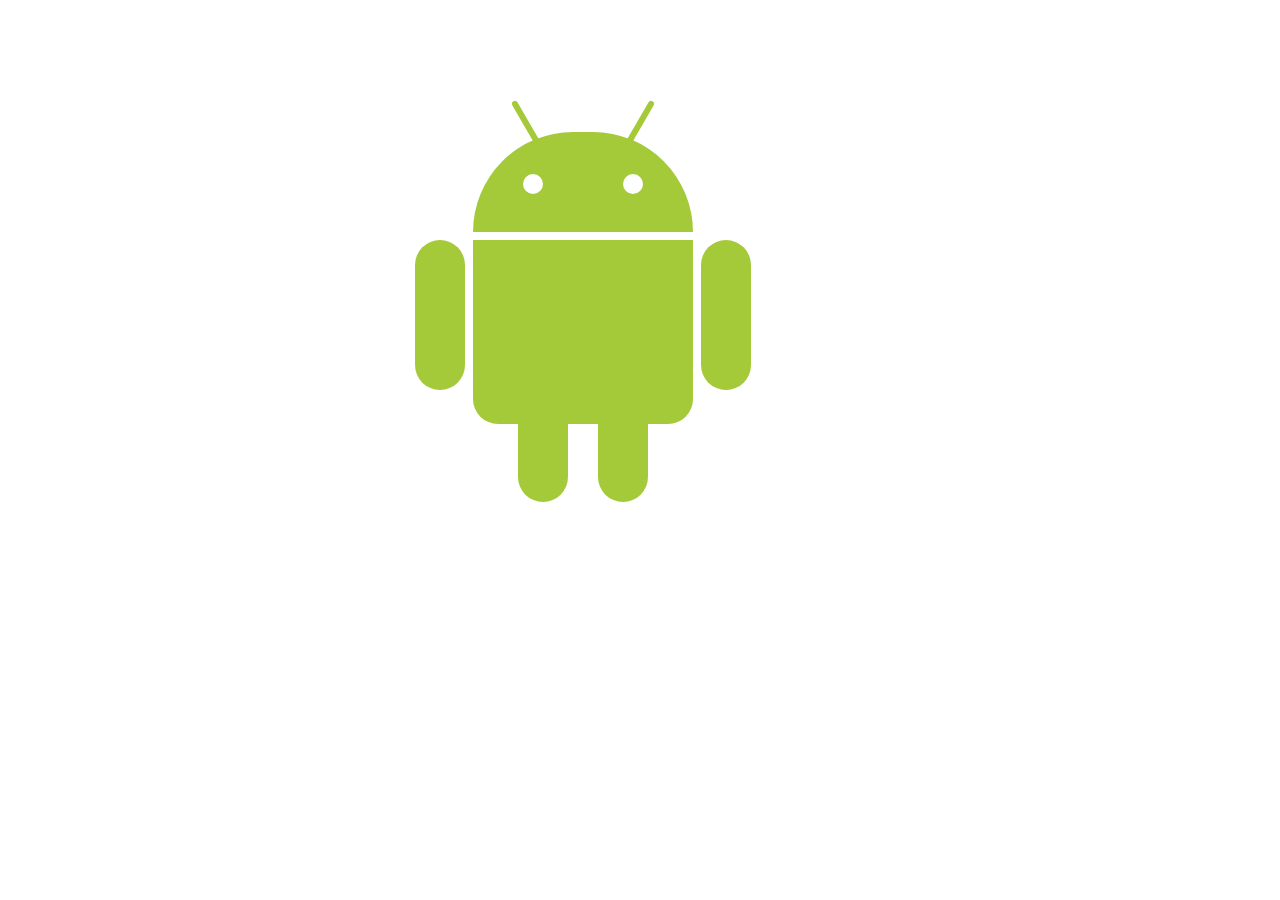
<file: android-logo/index.html>
<html>
	<head>
		<link href="style.css" rel="stylesheet" type="text/css"/>
		<!-- <link href="reference_style.css" rel="stylesheet" type="text/css"/> -->
		<title>Android Logo</title>
	</head>
	<body>
		<div id=android>
			<div id=head>
				<div class=eye id=leye></div>
				<div class=eye id=reye></div>
				<div class=ant id=lant></div>
				<div class=ant id=rant></div>
			</div>

			<div id=body>
				<div id=larm></div>
				<div id=rarm></div>
				<div id=lleg></div>
				<div id=rleg></div>
			</div>
		</div>

	</body>

</html>
</file>
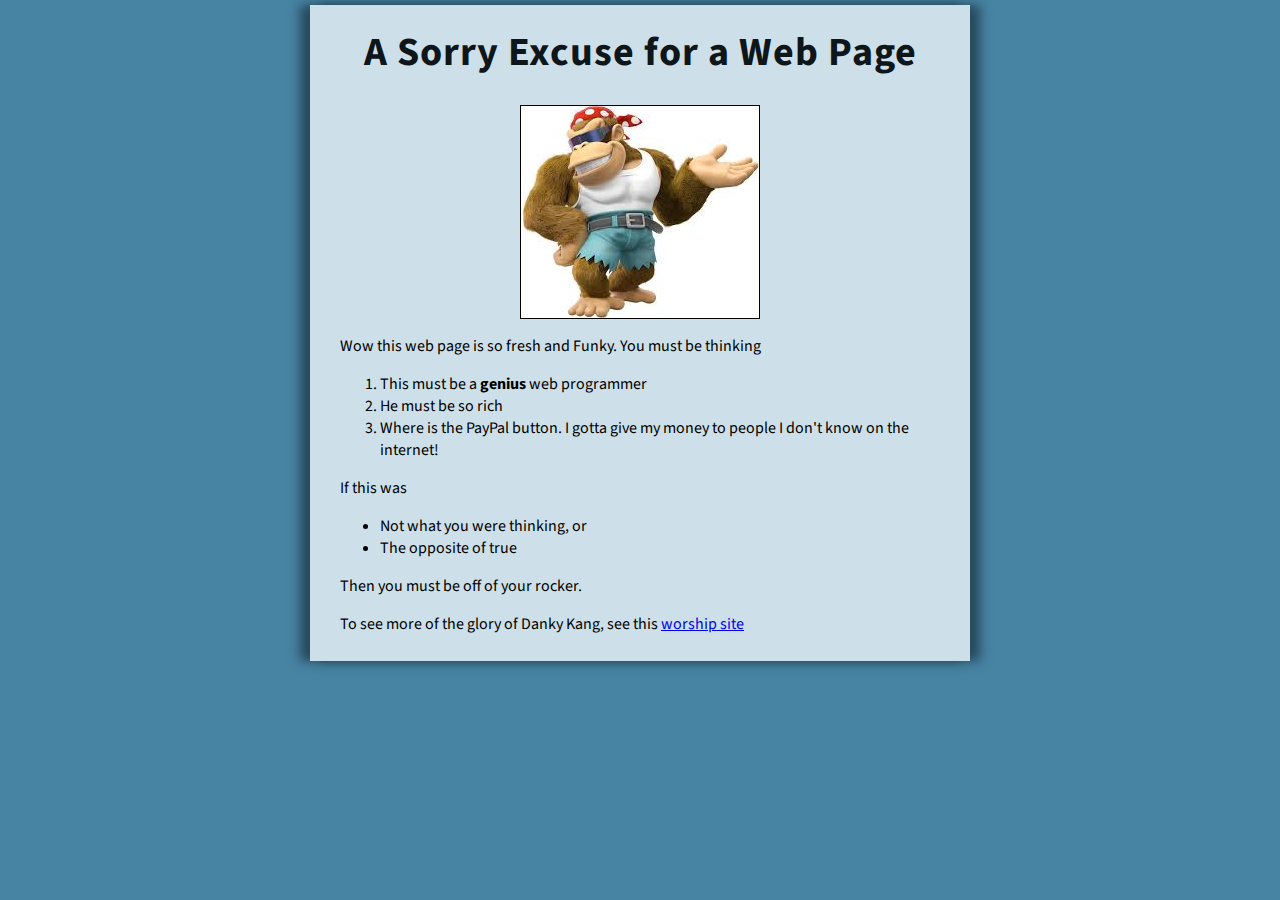
<file: my-first-website/index.html>
<!DOCTYPE html>
<html>
	<head>
		<meta charset="utf-8">
		<title>Literally the best web page ever.</title>
		<link href="https://fonts.googleapis.com/css?family=Source+Sans+Pro" rel="stylesheet"> 
		<link href="styles/style.css" rel="stylesheet" type="text/css">
	</head>
	<body>
		<h1>A Sorry Excuse for a Web Page</h1>
		<img src="images/funky-kong.jpeg" alt="Funky Kong, Donkey Kong wearing sunglasses and looking cool.">
		<p>Wow this web page is so fresh and Funky. You must be thinking </p>
		<ol>
			<li>This must be a <strong>genius</strong> web programmer</li>
			<li>He must be so rich</li>
			<li>Where is the PayPal button. I gotta give my money to people I don't know on the internet!</li>
		</ol>

		<p>If this was</p>
		<ul>
			<li>Not what you were thinking, or</li>
			<li>The opposite of true</li>
		</ul>
		<p>Then you must be off of your rocker.</p>
		<p>To see more of the glory of Danky Kang, see this <a href="https://en.wikipedia.org/wiki/Donkey_Kong">worship site</a></p>



	</body>
</html>
</file>
<file: android-logo/style.css>
/** {
	border: 1px solid black;
}*/
div {
	margin: 0;
	padding: 0;
}
div div {
	background-color: #A4CA39;
	position: relative;
}

#android {
	height: 404px; 
	width: 334px;
	margin: 100px auto;
}

#head {
	top: 32px;
	height: 100px;
	width: 220px;
	border-top-right-radius: 110px;
	border-top-left-radius: 110px;
	position: relative;
	-webkit-transition: all 0.1s ease-in;
}

.eye {
	background-color: #FFFFFF;
	position: absolute;
	width: 20px;
	height: 20px;
	border-radius: 10px;
	top: 42px;
}

#leye {
	left: 50px;
}
#reye {
	right: 50px;
}

.ant {
	height: 50px;
	width: 6px;
	border-radius: 3px;
	top: 0px;
	position: absolute;
	top: -34px;
}
#lant {
	left: 50px;
	transform: rotate(-30deg);
}
#rant {
	right: 50px;
	transform: rotate(30deg);
}

#body{
	top: 40px;
	height: 184px;
	width: 220px;
	border-bottom-left-radius: 25px;
	border-bottom-right-radius: 25px;
	position: relative;
}

#rleg, #lleg {
	top: 182px;
	height: 80px;
	width: 50px;
	border-bottom-left-radius: 25px;
	border-bottom-right-radius: 25px;
	position: absolute;
	-webkit-transition: all 0.1s ease-in;
}

#lleg {
	left: 45px;
}

#rleg {
	right: 45px;
}

#rarm, #larm {
	/*top: 60px;*/
	height: 150px;
	width: 50px;
	border-radius: 25px;
	position: absolute;
	-webkit-transition: all 0.1s ease-in;
}

#larm {
	left: -58px;
}

#rarm {
	right: -58px;
}

#head:hover {
	-webkit-transform: rotate(-5deg) translate(-4px, -8px);
	/*transform: rotate(-5deg) translate(-4px, -8px);*/
	/*-moz-transform: rotate(-5deg) translate(-4px, -8px);*/
}
#larm:hover{
	-webkit-transform: rotate(15deg) translate(-14px, 0);
	/*transform: rotate(15deg) translate(-14px, 0);*/
	/*-moz-transform: rotate(15deg) translate(-14px, 0);*/
}
#rarm:hover{
	-webkit-transform: rotate(-30deg) translate(30px, 0);
	/*transform: rotate(-30deg) translate(30px, 0);*/
	/*-moz-transform: rotate(-30deg) translate(30px, 0);*/
}
</file>
<file: my-first-website/styles/style.css>
html {
	font-size: 10px;
	font-family: 'Source Sans Pro', sans-serif;
	background-color: #4783A3;
}

body {
	background-color: #CDDFE9;
	width: 600px;
	margin: 0 auto;
	padding: 0 30px 10px 30px;
	box-shadow: 10px 0px 10px #284A5C, -10px 0px 10px #284A5C

}

p, li{
	font-size: 16px;
	text-align: left;
}

h1 {
	font-size: 40px;
	line-height: 55px;	
	letter-spacing: 1px;
	text-align: center;
	margin: 5px;
	padding: 20px 0;
	color: #0E1619;
}

img {
	display: block;
	margin: 0 auto;
	border: thin solid black;
}
</file>
